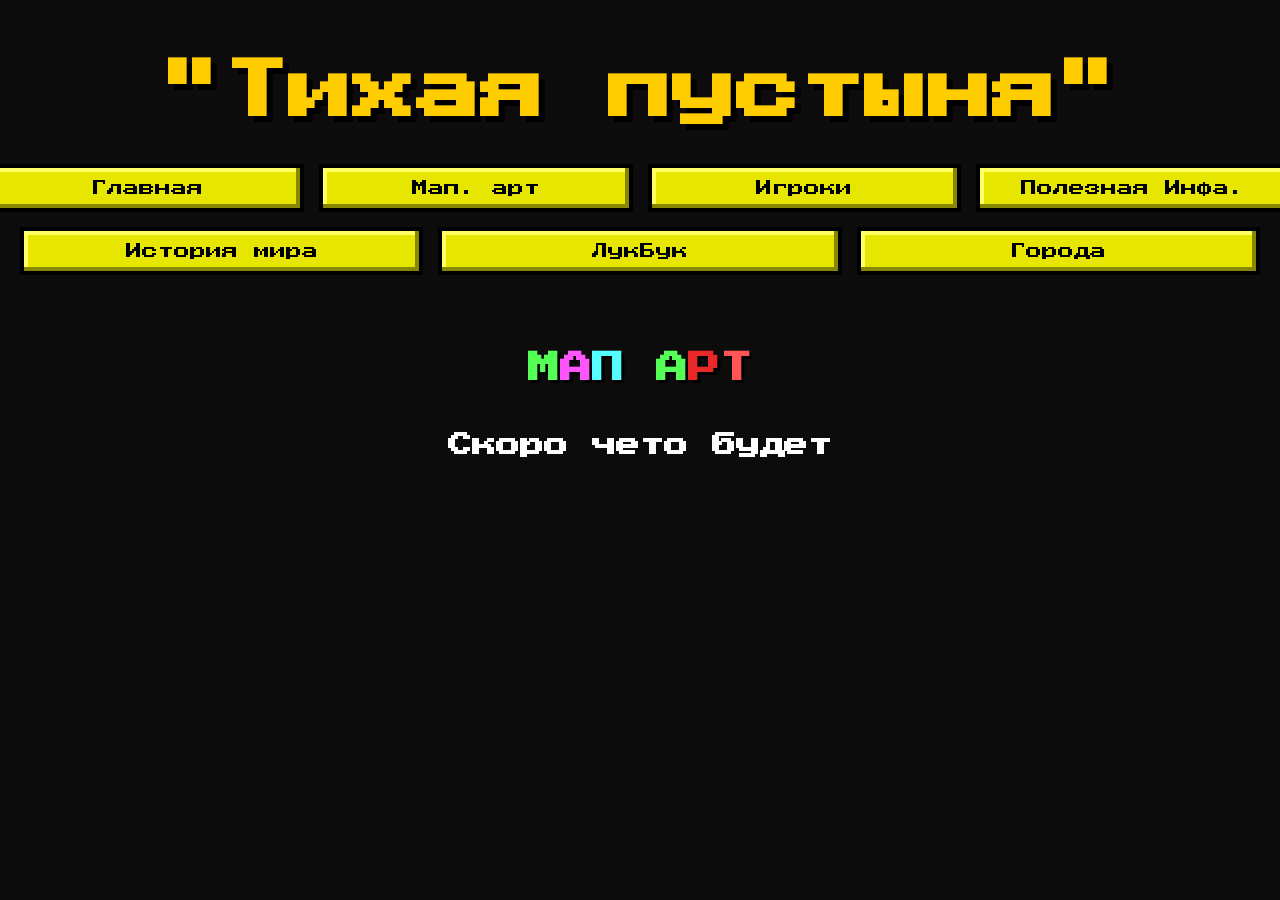
<file: mapArt.html>
<!DOCTYPE html>
<html lang="ru">
<head>
    <meta charset="UTF-8">
    <meta name="viewport" content="width=device-width, initial-scale=1.0">
    <link rel="stylesheet" href="./css/style.css">

     <link rel="preconnect" href="https://fonts.googleapis.com">
    <link rel="preconnect" href="https://fonts.gstatic.com" crossorigin>
    <link href="https://fonts.googleapis.com/css2?family=Press+Start+2P&display=swap" rel="stylesheet">

    <title>Мап арт</title>
</head>
<body>
    <div id="particle-container"></div>

    <div class="content-wrapper">
        
        <h1 class="main-title">"Тихая пустыня"</h1>

        <nav class="nav-menu">
            <a href="./index.html" class="nav-btn">Главная</a>
            <a href="./mapArt.html" class="nav-btn">Мап. арт</a>
            <a href="./players.html" class="nav-btn">Игроки</a>
            <a href="./usefulInfo.html" class="nav-btn">Полезная Инфа.</a>
        </nav>
        
        <nav class="nav-menu-row-2">
            <a href="./history.html" class="nav-btn">История мира</a>
            <a href="./lookbook.html" class="nav-btn">ЛукБук</a>
            <a href="./city.html" class="nav-btn">Города</a>
        </nav>

        <h2 class="page-subtitle">
            <span class="char-g">М</span><span class="char-l">А</span><span class="char-a">П</span>
            <span class="char-t">А</span><span class="char-r">Р</span><span class="char-aaa">Т</span>
        </h2>

        <h2>
            Скоро чето будет
        </h2>



        












    <script src="effect.js"></script>

</body>
</html>
</file>
<file: css/style.css>
/* Общие настройки */
*, 
*::before, 
*::after 
    {
        box-sizing: border-box;
    }


body {
    margin: 0;
    padding: 0;
    background-color: #0c0c0c;
    color: #ffffff;
    font-family: "Press Start 2P", system-ui;
    display: flex;
    flex-direction: column;
    align-items: center;
    min-height: 100vh;
    overflow-x: hidden;
}

p {
    margin: 0; /* Полностью убирает стандартные отступы сверху и снизу */
    margin-bottom: 15px; /* Задает предсказуемый отступ только снизу */
    font-size: 16px; /* Меняет размер шрифта */
    line-height: 1.5; /* Увеличивает межстрочный интервал для читаемости */
}


/* Оболочка на 1920px */
.content-wrapper {
    position: relative;
    z-index: 10;
    width: 100%;
    max-width: 1920px;
    display: flex;
    flex-direction: column;
    align-items: center;
    padding: 20px;
    box-sizing: border-box;
}

/* Задний фон */
#particle-container {
    position: fixed;
    top: 0;
    left: 0;
    width: 100%;
    height: 100%;
    overflow: hidden;
    pointer-events: none;
    z-index: 1;
}

/* Пиксельные звёзды */
.mc-particle {
    position: absolute;
    bottom: -20px;
    width: 3px;
    height: 3px;
    background-color: #ffffff;
    box-shadow: -3px 0 0 #ffffff, 3px 0 0 #ffffff, 0 -3px 0 #ffffff, 0 3px 0 #ffffff;
    opacity: 0.35;
    animation: flyUp linear infinite;
}

@keyframes flyUp {
    0% { transform: translateY(0) translateX(0); opacity: 0; }
    10% { opacity: 0.35; }
    90% { opacity: 0.35; }
    100% { transform: translateY(-105vh) translateX(20px); opacity: 0; }
}

/* Шапка сайта */
.main-title {
    color: #ffcc00;
    font-size: 64px;
    margin: 40px 0;
    text-align: center;
    text-shadow: 6px 6px 0px #000;
}

/* Верхнее меню (Точно 1875px) */
.nav-menu {
    display: grid;
    grid-template-columns: repeat(4, 1fr);
    gap: 15px;
    width: 1300px;
    margin-bottom: 15px;
}

/* Нижнее меню */
.nav-menu-row-2 {
    display: grid;
    grid-template-columns: repeat(3, 1fr);
    gap: 15px;
    width: 100%;
    max-width: 1300px;
    margin-bottom: 50px;
}

/* Кнопки с эффектом нажатия из Майнкрафта */
.nav-btn {
    background-color: #e6e600;
    color: #000000;
    border: 4px solid #000000;
    padding: 12px 8px;
    text-align: center;
    text-decoration: none;
    font-size: 16px;
    box-shadow: inset -4px -4px 0px #888800, inset 4px 4px 0px #ffff66;
    position: relative;
    top: 0;
}

.nav-btn:hover {
    background-color: #ffff33;
}

/* Эффект клика (кнопка вдавливается, тени меняются местами) */
.nav-btn:active {
    top: 4px;
    box-shadow: inset 4px 4px 0px #888800, inset -4px -4px 0px #ffff66;
}

/* Заголовок страницы */
.page-subtitle {
    font-size: 32px;
    text-align: center;
    margin-bottom: 30px;
    text-shadow: 3px 3px 0px #000;
}

/* Цвета букв */
.char-g { color: #55ff55; } .char-l { color: #ff55ff; } .char-a { color: #55ffff; } .char-v { color: #5555ff; }
.char-n { color: #ffff55; } .char-aa { color: #55ffff; } .char-s { color: #ffffff; } .char-t { color: #55ff55; }
.char-r { color: #e92929; } .char-aaa { color: #ff5555; } .char-nn { color: #ff55ff; } .char-i { color: #5555ff; }
.char-c { color: #ff55ff; } .char-aaaa { color: #aa00aa; }

/* Привет!!! */
.welcome-badge-container {
    position: relative;
    width: 100%;
    max-width: 1200px;
}

.welcome-badge {
    position: absolute;
    right: -10px;
    top: -25px;
    color: #ffff55;
    font-size: 24px;
    transform: rotate(15deg);
    text-shadow: 3px 3px 0px #000;
}

/* Контентный блок */
.text-block {
    background-color: #0d0d0d;
    border: 4px solid #ffcc00;
    padding: 30px;
    margin-bottom: 40px;
}

.text-block p {
    color: #ffcc00;
    font-size: 18px;
    line-height: 1.8;
    margin: 0;
    text-align: justify;
}

/* Карта и её приближение */
.map-container {
    width: 100%;
    max-width: 1200px;
    border: 4px solid #ffffff;
    background-color: #000;
    overflow: hidden; /* Прячем то, что выходит за рамки при зуме */
    cursor: zoom-in;
}

.map-img {
    width: 100%;
    height: auto;
    display: block;
    transition: transform 0.3s ease; /* Плавный зум */
    transform-origin: center center;
}

/* Класс, который будет добавляться через JS при клике */
.map-container.zoomed {
    cursor: zoom-out;
}
.map-container.zoomed .map-img {
    transform: scale(2.5); /* Увеличиваем карту в 2.5 раза */
}

.map-caption {
    color: #ffffff;
    font-size: 14px;
    margin-top: 15px;
    margin-bottom: 40px;
    text-shadow: 2px 2px 0px #000;
}

/* Координаты */
.coords-block {
    background-color: #050505;
    border: 2px solid #333333;
    padding: 25px;
    width: 100%;
    max-width: 1200px;
    text-align: center;
    margin-bottom: 200px;
}

.coords-title {
    color: #aaaaaa;
    font-size: 14px;
    margin-bottom: 20px;
}

.coords-values {
    color: #ffffff;
    font-size: 28px;
    line-height: 1.8;
}




/* players */



.title-play { 
    text-align: center;
}

.block-players { 
    max-width: 1716px;
    display: flex;
    padding-top: 50px;
    height: 740px;
    margin-bottom: 50px;
}


.left-block { 
    width: 1100px;
    border: #ffcc00 solid 10px;
}


.right-block {
    width: 400px;
    border: #ffcc00 solid 10px;
    background-color: #000000;
    display: flex;
    justify-content: center;
    align-items: center;
    overflow: hidden;
}

.top-block { 
    background-color: #ffcc00;
    width: 100%;
    height: 100px;
}

.title-players { 
    text-align: center;
    padding-top: 10px;
    font-size: 50px;
    color: #000;

}

/* Контейнер для центрирования модельки */
.mc-player-full {
    display: flex;
    flex-direction: column;
    align-items: center;
    justify-content: center;
    width: 100%;
    height: 100%;
    transform: scale(15); /* Увеличиваем модельку в 5 раз */
    image-rendering: pixelated; /* Оставляем пиксели чёткими */
}

/* ==========================================================================
   УНИКАЛЬНЫЕ СКИНЫ ДЛЯ КАЖДОГО ПЕРСОНАЖА (ИСПРАВЛЕННЫЙ)
   ========================================================================== */

/* 1. Скин для OffPavel */
.skin-offpavel .mc-head, .skin-offpavel .mc-body, .skin-offpavel .mc-arm-left, 
.skin-offpavel .mc-arm-right, .skin-offpavel .mc-leg-left, .skin-offpavel .mc-leg-right {
    background-image: url('../img/adol.png');
}

/* 2. Скин для Coffiyok */
.skin-coffiyok .mc-head, .skin-coffiyok .mc-body, .skin-coffiyok .mc-arm-left, 
.skin-coffiyok .mc-arm-right, .skin-coffiyok .mc-leg-left, .skin-coffiyok .mc-leg-right {
    background-image: url('../img/grassNoob.png');
}

/* 3. Скин для SlavaLion */
.skin-slavalion .mc-head, .skin-slavalion .mc-body, .skin-slavalion .mc-arm-left, 
.skin-slavalion .mc-arm-right, .skin-slavalion .mc-leg-left, .skin-slavalion .mc-leg-right {
    background-image: url('../img/noob.png');
}

/* 4. Скин для Amil */
.skin-amil .mc-head, .skin-amil .mc-body, .skin-amil .mc-arm-left, 
.skin-amil .mc-arm-right, .skin-amil .mc-leg-left, .skin-amil .mc-leg-right {
    background-image: url('../img/noob.png');
}

/* 5. Скин для evgeniy */
.skin-evgeniy .mc-head, .skin-evgeniy .mc-body, .skin-evgeniy .mc-arm-left, 
.skin-evgeniy .mc-arm-right, .skin-evgeniy .mc-leg-left, .skin-evgeniy .mc-leg-right {
    background-image: url('../img/noob.png');
}

/* ==========================================================================
   ОБЩАЯ АНАТОМИЯ МОДЕЛЬКИ (ВЫРАВНИВАНИЕ ТЕКСТУРЫ СТИЛЯ 64х64)
   ========================================================================== */

.mc-head, .mc-body, .mc-arm-left, .mc-arm-right, .mc-leg-left, .mc-leg-right {
    background-repeat: no-repeat;
    background-size: 64px 64px; /* Жёстко масштабируем сетку скина */
}

/* 1. Голова (Лицо: x=8, y=8, размер 8x8) */
.mc-head {
    width: 8px;
    height: 8px;
    background-position: -8px -8px; 
    margin-bottom: 0px;
}

/* Блок для выстраивания рук и торса в один ряд */
.mc-middle-part {
    display: flex;
    height: 12px;
}

/* 2. Торс (Грудь: x=20, y=20, размер 8x12) */
.mc-body {
    width: 8px;
    height: 12px;
    background-position: -20px -20px; 
}

/* 3. Левая рука (Передняя часть: x=44, y=20, размер 4x12) */
.mc-arm-left {
    width: 4px;
    height: 12px;
    background-position: -44px -20px; 
}

/* 4. Правая рука (Для классических скинов координаты те же самые, x=44, y=20) */
.mc-arm-right {
    width: 4px;
    height: 12px;
    background-position: -44px -20px; 
}

/* Блок для ног */
.mc-legs-part {
    display: flex;
    height: 12px;
}

/* 5. Левая нога (Передняя часть: x=4, y=20, размер 4x12) */
.mc-leg-left {
    width: 4px;
    height: 12px;
    background-position: -4px -20px; 
}

/* 6. Правая нога (Координаты те же, x=4, y=20) */
.mc-leg-right {
    width: 4px;
    height: 12px;
    background-position: -4px -20px;
}


/* Контейнер для кирки и текста статистики */
.text-blcok {
    padding-left: 50px;  /* Небольшой отступ от левого края жёлтой рамки */
    margin-top: 30px;    /* Отступ сверху от блока с ником */
}

/* Настройка самой анимированной кирки */
.text-blcok img {
    width: 100px;         /* Аккуратный, компактный размер */
    height: 100px;
    object-fit: contain;
    image-rendering: pixelated; /* Жёстко сохраняет пиксели Майнкрафта без мыла и размытия */
}

/* Настройка текста внутри этого блока */
.text-blcok p {
    align-items: center;
    font-size: 30px;    
    color: #ffffff;
    display: flex;
    gap: 50px;
}

.block-btn-text {
    display: flex;
    align-items: center;       /* Выравниваем кнопку и текст строго по центру высоты */
    justify-content: space-between; /* Кнопка прижмётся влево, текст — вправо */
    width: 100%;               /* Занимает всю ширину родительского блока */
    padding: 0 50px;           /* Одинаковые аккуратные отступы слева и справа, чтобы не липло к рамке */
    margin-top: 30px;          /* Отступ сверху от блока со статистикой */
    box-sizing: border-box;    /* Чтобы отступы не расширяли блок наружу */
}

.btn-more-info { 
    padding: 0; 
}

.more-btn { 
    background-color: #e6e600;
    color: #000000;
    border: 4px solid #000000;
    padding: 12px 8px;
    text-align: center;
    text-decoration: none;
    font-size: 30px;
    box-shadow: inset -4px -4px 0px #888800, inset 4px 4px 0px #ffff66;
    position: relative;
    top: 0;
}

.more-btn:hover {
    background-color: #ffff33;
}

/* Эффект клика (кнопка вдавливается, тени меняются местами) */
.more-btn:active {
    top: 4px;
    box-shadow: inset 4px 4px 0px #888800, inset -4px -4px 0px #ffff66;
}

.text-players-oskar { 
    display: flex;
    align-items: center;       /* Центрируем тотем относительно текста по вертикали */
    gap: 10px;                 /* Расстояние между текстом и тотемом */
    color: #ffff55;
    font-size: 20px;           /* Чуть-чуть уменьшили шрифт, чтобы длинная строка помещалась */
    margin: 0;                 /* Убираем стандартные отступы браузера */
    text-align: right;
    white-space: nowrap;       /* Запрещаем тексту криво переноситься на новую строку */
}
.oscar-size { 
    width: 60px;         
    height: 60px;
    object-fit: contain;
    image-rendering: pixelated; 
}


.oskar-size { 
    width: 60px;         /* Аккуратный, компактный размер */
    height: 60px;
    object-fit: contain;
    image-rendering: pixelated; 
}


/* oskarpage */

    .content-wrapper-oskar { 
        width: 1000px;
        z-index: 2;
    }
    /* Контейнер групп номинаций */
    .oscar-grid {
        display: block;
        width: 100%;
        }

        /* Блок одной номинации */
        .oscar-card {
            background-color: #111111;
            border: #ffcc00 solid 8px;
            margin-bottom: 40px;
            width: 100%;
        }

        /* Желтая плашка-заголовок группы */
        .oscar-header {
            background-color: #ffcc00;
            padding: 15px 20px;
            margin: 0;
        }

        .oscar-title {
            color: #000000;
            font-size: 13px;
            margin: 0;
            text-transform: uppercase;
        }

        /* Внутренний контент номинации */
        .oscar-content {
            padding: 20px;
        }

        /* Ряд игрока-номинанта */
        .nominee-row {
            display: table;
            width: 100%;
            margin-bottom: 12px;
            padding: 12px;
            background-color: #161616;
            border: transparent solid 2px;
        }

        .nominee-row:last-child {
            margin-bottom: 0;
        }

        /* ПОБЕДИТЕЛЬ: Выделяется золотой рамкой */
        .nominee-row.winner {
            border: #ffcc00 dashed 2px;
            background-color: #1d1a10;
        }

        .nominee-cell {
            display: table-cell;
            vertical-align: middle;
        }

        /* Бокс для иконки */
        .nominee-icon-box {
            width: 55px;
        }

        /* Твоя аккуратная анимированная иконка */
        .nominee-icon {
            width: 38px;
            height: 38px;
            object-fit: contain;
            image-rendering: pixelated;
        }

        /* Описание */
        .nominee-info {
            padding-left: 10px;
        }

        .player-name {
            font-size: 12px;
            color: #ffffff;
            margin: 0 0 6px 0;
        }

        /* Ник победителя горит желтым */
        .nominee-row.winner .player-name {
            color: #ffcc00;
        }

        .build-name {
            font-size: 9px;
            color: #888888;
            margin: 0;
        }

        /* Правая колонка: Очки / Статистика номинации */
        .nominee-metric {
            text-align: right;
            font-size: 10px;
            color: #2e71f3; /* Твой синий цвет */
        }

        .nominee-row.winner .nominee-metric {
            color: #ffcc00;
        }

        /* Метка победителя */
        .winner-tag {
            font-size: 8px;
            color: #ffcc00;
            margin-top: 5px;
            display: block;
            letter-spacing: 1px;
        }

.nav-menu-oskar {
    display: grid;
    margin: 0 auto;
    margin-bottom: 50px;
    width: 400px;
}


/* Кнопки с эффектом нажатия из Майнкрафта */
.nav-btn-oskar {
    background-color: #e6e600;
    color: #000000;
    border: 4px solid #000000;
    padding: 12px 8px;
    text-align: center;
    text-decoration: none;
    font-size: 16px;
    box-shadow: inset -4px -4px 0px #888800, inset 4px 4px 0px #ffff66;
    position: relative;
    top: 0;
}

.nav-btn:hover {
    background-color: #ffff33;
}

/* Эффект клика (кнопка вдавливается, тени меняются местами) */
.nav-btn:active {
    top: 4px;
    box-shadow: inset 4px 4px 0px #888800, inset -4px -4px 0px #ffff66;
}




.oskar-page-url { 
    padding-top: 100px;
    padding-bottom: 100px;
    font-size: 64px;
   
}




/* ==========================================================================
   ИСТОРИЯ МИРА: ВЫРАВНИВАНИЕ И ЦВЕТА ПО ЦЕНТРУ
   ========================================================================== */

/* Контейнер для текста */
.history-text {
    max-width: 1000px;
    margin: 0 auto;
    padding: 20px;
    text-align: center; /* Весь текст строго по центру */
    
}

/* Главный зелёный заголовок */
.title-green {
    color: #55ff55;
    font-size: 40px;
    margin-bottom: 30px;
    text-transform: uppercase;
}

/* Основной текстовый поток */
.story-flow-container p {
    color: #ffffff;
    font-size: 25px;
    line-height: 1.8;
    margin-bottom: 20px;
    text-align: center;
}

/* Подсветка слов внутри текста */
.color-red { color: #ff5555; }
.color-yellow { color: #ffff55; }
.color-teal { color: #55ffff; }
.color-pink { color: #ff55ff; }

/* Секция заголовка "ТИХАЯ ПУСТЫНЯ" с аватаркой */
.current-world-section {
    position: relative;
    display: inline-block;
    width: 100%;
    margin-top: 40px;
    margin-bottom: 20px;
}

/* ТИХАЯ ПУСТЫНЯ (Светло-зелёный / Голубоватый) */
.title-multicolor {
    color: #55ff55;
    font-size: 32px;
    margin: 0;
    text-shadow: 2px 2px 0px #005500;
}

/* Аватарка справа от заголовка */
.story-avatar {
    position: absolute;
    right: 10px;
    bottom: -10px;
    width: 64px;
    height: 64px;
    image-rendering: pixelated;
    border: 2px solid #ffffff;
}

/* Список первопроходцев */
.pioneers-intro {
    margin-top: 30px;
    color: #ffffff;
}

.pioneers-block p {
    margin: 10px 0;
    font-size: 16px;
}

/* Цвета ников первопроходцев */
.p-pavel { color: #ff5555; }
.p-dmitry { color: #55ff55; }
.p-amil { color: #ffff55; }
.p-slava { color: #5555ff; }



/* ==========================================================================
   СТРАНИЦА: ПОЛЕЗНАЯ ИНФОРМАЦИЯ
   ========================================================================== */

/* Общий контейнер блоков */
.info-container {
    max-width: 1000px;
    margin: 40px auto;
    padding: 0 20px;
    text-align: center;
    box-sizing: border-box;
}

/* Зеленый главный заголовок */
.info-main-title {
    color: #55ff55;
    font-size: 40px;
    margin-bottom: 35px;
    text-transform: uppercase;
    text-shadow: 2px 2px 0px #000000;
}

/* Чёрные блоки-плашки */
.info-box {
    background-color: #000000;
    border: 4px solid #1a1a1a; /* Тёмная пиксельная рамка */
    padding: 25px 20px;
    margin-bottom: 30px;
    display: flex;
    flex-direction: column;
    align-items: center;
    justify-content: center;
    box-shadow: 4px 4px 0px #000000;
}

/* Заголовки внутри блоков */
.info-box-title {
    color: #ffffff;
    font-size: 30px;
    margin-top: 0;
    margin-bottom: 20px;
    text-transform: uppercase;
}

/* Обычный текст внутри блоков */
.info-box-text {
    color: #ffffff;
    font-size: 20px;
    line-height: 1.8;
    margin: 0;
    text-align: center;
}

/* Крупные цифры координат из первого блока */
.coordinates-large p {
    color: #ffffff;
    font-size: 22px;
    margin: 12px 0;
    letter-spacing: 1px;
}

/* Список координат во втором блоке */
.coordinates-list p {
    color: #aaaaaa;
    font-size: 14px;
    margin: 8px 0;
}

/* Белая майнкрафт-кнопка */
.info-white-btn {
    display: inline-block;
    width: 85%;
    background-color: #ffffff;
    color: #000000;
    border: 3px solid #000000;
    padding: 10px 0;
    margin-top: 20px;
    font-size: 12px;
    text-decoration: none;
    text-align: center;
    text-transform: uppercase;
    box-shadow: inset -3px -3px 0px #888888;
    cursor: pointer;
}

.info-white-btn:hover {
    background-color: #e0e0e0;
}

.info-white-btn:active {
    box-shadow: inset 3px 3px 0px #888888;
}

/* Ссылки на соцсети */
.info-links-row {
    display: flex;
    gap: 20px;
    margin-top: 20px;
}

.info-link-item {
    color: #55ffff;
    text-decoration: none;
    font-size: 14px;
}

.info-link-item:hover {
    text-decoration: underline;
}

/* Подсветка активной кнопки меню */
.active-nav {
    background-color: #55ff55 !important;
    color: #000000 !important;
}


/* ==========================================================================
   СТРАНИЦА: ЛУКБУК (СТИЛЬ И МЕГА-ОТСТУПЫ)
   ========================================================================== */

/* Общий контейнер лукбука */
.lookbook-container {
    max-width: 1200px;
    margin: 0 auto;
    padding: 0 20px;
    text-align: center;
    box-sizing: border-box;
}

/* Главный заголовок страницы */
.lookbook-main-title {
    color: #55ff55;
    font-size: 26px;
    margin-top: 40px;
    margin-bottom: 20px;
    text-transform: uppercase;
    text-shadow: 2px 2px 0px #000000;
}

/* Отдельный блок под каждый лук с огромными отступами */
.lookbook-item {
    display: flex;
    flex-direction: column;
    align-items: center;
    justify-content: center;
    /* Отступы сверху и снизу по 350px на твое усмотрение */
    margin-top: 160px; 
    margin-bottom: 160px;
}

/* Первый элемент подожмем повыше, чтобы не было гигантской пустоты в самом верху */
.lookbook-item:first-of-type {
    margin-top: 100px;
}

/* Рамка вокруг картинки */
.lookbook-image-wrapper {
    background-color: #1a1a1a;
    border: 5px solid #ffffff; /* Белая пиксельная рамка */
    padding: 10px;
    box-shadow: 6px 6px 0px #000000;
    max-width: 100%;
    display: inline-block;
}

/* Стилизация самих скриншотов/картинок внутри рамки */
.lookbook-image-wrapper img {
    max-width: 100%;
    height: auto;
    display: block;
    image-rendering: pixelated; /* Сохраняем пиксельность картинок майна */
    max-height: 500px; /* Ограничение по высоте, чтобы не ломался экран */
}

/* Подпись строго под картинкой */
.lookbook-caption {
    color: #ffff55; /* Майнкрафтовский желтый цвет */
    font-size: 14px;
    line-height: 1.6;
    margin-top: 20px; /* Отступ текста от рамки */
    margin-bottom: 0;
    max-width: 90%;
    text-shadow: 2px 2px 0px #000000;
}

/* Подсветка активной кнопки меню */
.active-nav {
    background-color: #55ff55 !important;
    color: #000000 !important;
}



.text-title-kraft { 
    text-align: center;
    font-size: 40px;
    color: lightblue;
}

/* ==========================================================================
   КОНТЕЙНЕР И РАМКА ДЛЯ КРАФТОВ (БЕЗ ИЗМЕНЕНИЯ РАЗМЕРА КАРТИНКИ)
   ========================================================================== */

/* Центрирование всей конструкции на странице */
.craft-frame-container {
    display: flex;
    flex-direction: column;
    align-items: center;
    justify-content: center;
    margin: 40px auto;
    font-family: 'Press Start 2P', cursive;
}

/* Сама рамка вокруг скриншота */
.craft-image-border {
    background-color: #1a1a1a; /* Тёмный фон внутри рамки */
    border: 5px solid #ffffff;  /* Белая пиксельная обводка */
    padding: 8px;               /* Внутренний отступ от рамки до крафта */
    box-shadow: 6px 6px 0px #000000; /* Чёрная тень в стиле интерфейса */
    
    /* Эти два свойства не дают рамке растягиваться шире самой картинки */
    width: max-content;
    display: block; 
}

/* Настройки самой картинки */
.craft-image-border img {
    display: block;
    width: auto;  /* Отменяем автоматическое растягивание */
    height: auto; /* Сохраняем оригинальную высоту */
    max-width: 100%; /* Защита от вылета за экраны мобилок */
    
    /* Сохраняет чёткие пиксели майнкрафта при отображении */
    image-rendering: pixelated; 
    image-rendering: crisp-edges;
}

/* Стили для подписи под крафтом */
.craft-description {
    color: #ffff55; /* Жёлтый майнкрафт-цвет */
    font-size: 14px;
    margin-top: 15px;
    text-shadow: 2px 2px 0px #000000;
    text-align: center;
}

/* Ссылка возврата (на всякий случай подправим отступ) */
.aaa {
    display: inline-block;
    margin-bottom: 20px;
    color: #55ffff;
    text-decoration: none;
}
.aaa:hover {
    text-decoration: underline;
}
</file>
